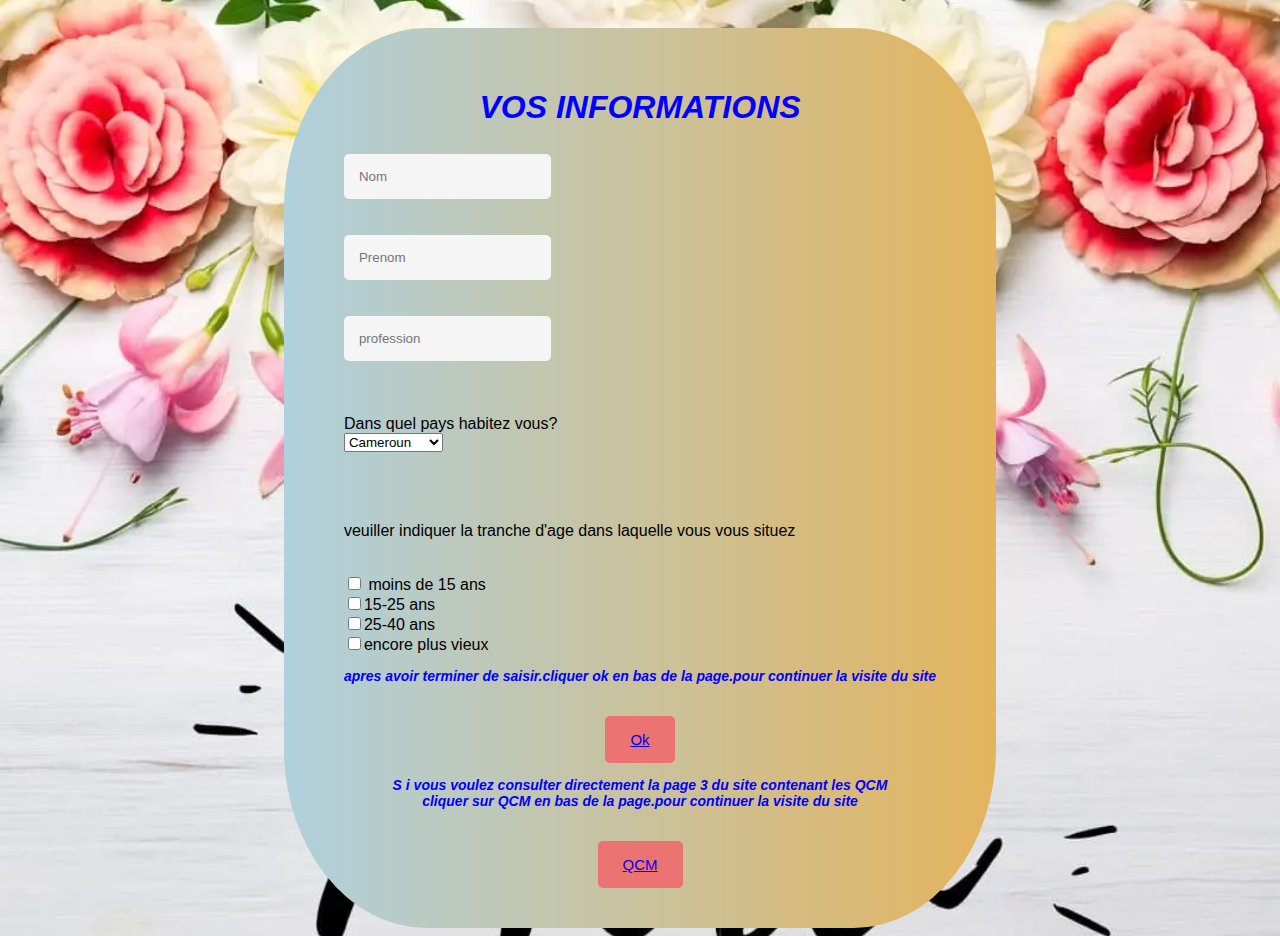
<file: index.html>
<!DOCTYPE html>
<html lang="en">
<head>
    <meta charset="UTF-8">
    <meta name="viewport" content="width= , initial-scale=1.0">
    <link rel="stylesheet" href="index.css">
    <title>Document</title>
</head>
<!-- creation d'un formulaire -->
<body>
    <form>
        <h1> <i>VOS INFORMATIONS</i></h1>
        <div class="social-media">
    
        
        </div>
        <p class="choose-email"></p>
        <div class="inputs">
            <input type="Nom" placeholder="Nom"><br><br>
           <br>
           <input type="Prenom" placeholder="Prenom"><br><br><br>
            <input type="profession" placeholder="profession">
        </div><br><br><br>
        <label for="pays">Dans quel pays habitez vous?</label><br>
        <select name="pays"id=pays>
            <option value="Cameroun">Cameroun</option>
            <option value="congo">congo</option>
            <option value="benin">benin</option>
            <option value="mozambique">mozambique</option>
            <option value="Nigeria">Nigeria</option>
        </select><br><br><br>
         <br/> <p>veuiller indiquer la tranche d'age dans laquelle vous vous situez</p><br>
         <input type="checkbox"name="age"values="moins15" id="moins15"/><label for="moins15"> moins de 15 ans</label></br>
         <input type="checkbox" name="age"values="medium 15-25" id="medium 15-25"/><label for="medium 15-25">15-25 ans</label></br>
         <input type="checkbox" name="age"values="25-40" id="25-40"/><label for="25-40">25-40 ans</label></br>
         <input type="checkbox" name="age"values="plus 40" id="plus 40"/><label for="plus 40">encore plus vieux</label></br>
        <p class="inscription"><strong><i> apres avoir terminer <span>de saisir</span>.cliquer <span>ok </span>en bas de la page.pour continuer la visite du site</i></strong></p>
        <div align="center"><br>
            
            <button><a href="tableau.html">Ok</a></button>
            <p class="inscription"><strong><i> S i vous voulez consulter directement la page 3 du site contenant les QCM  <br>cliquer sur QCM en bas de la page.pour continuer la visite du site</i></strong></p>
            <div align="center"><br>
                
                <button><a href="page3.html">QCM</a></button>
        </div>
        
       
    </form>
</body>
</html>
</file>
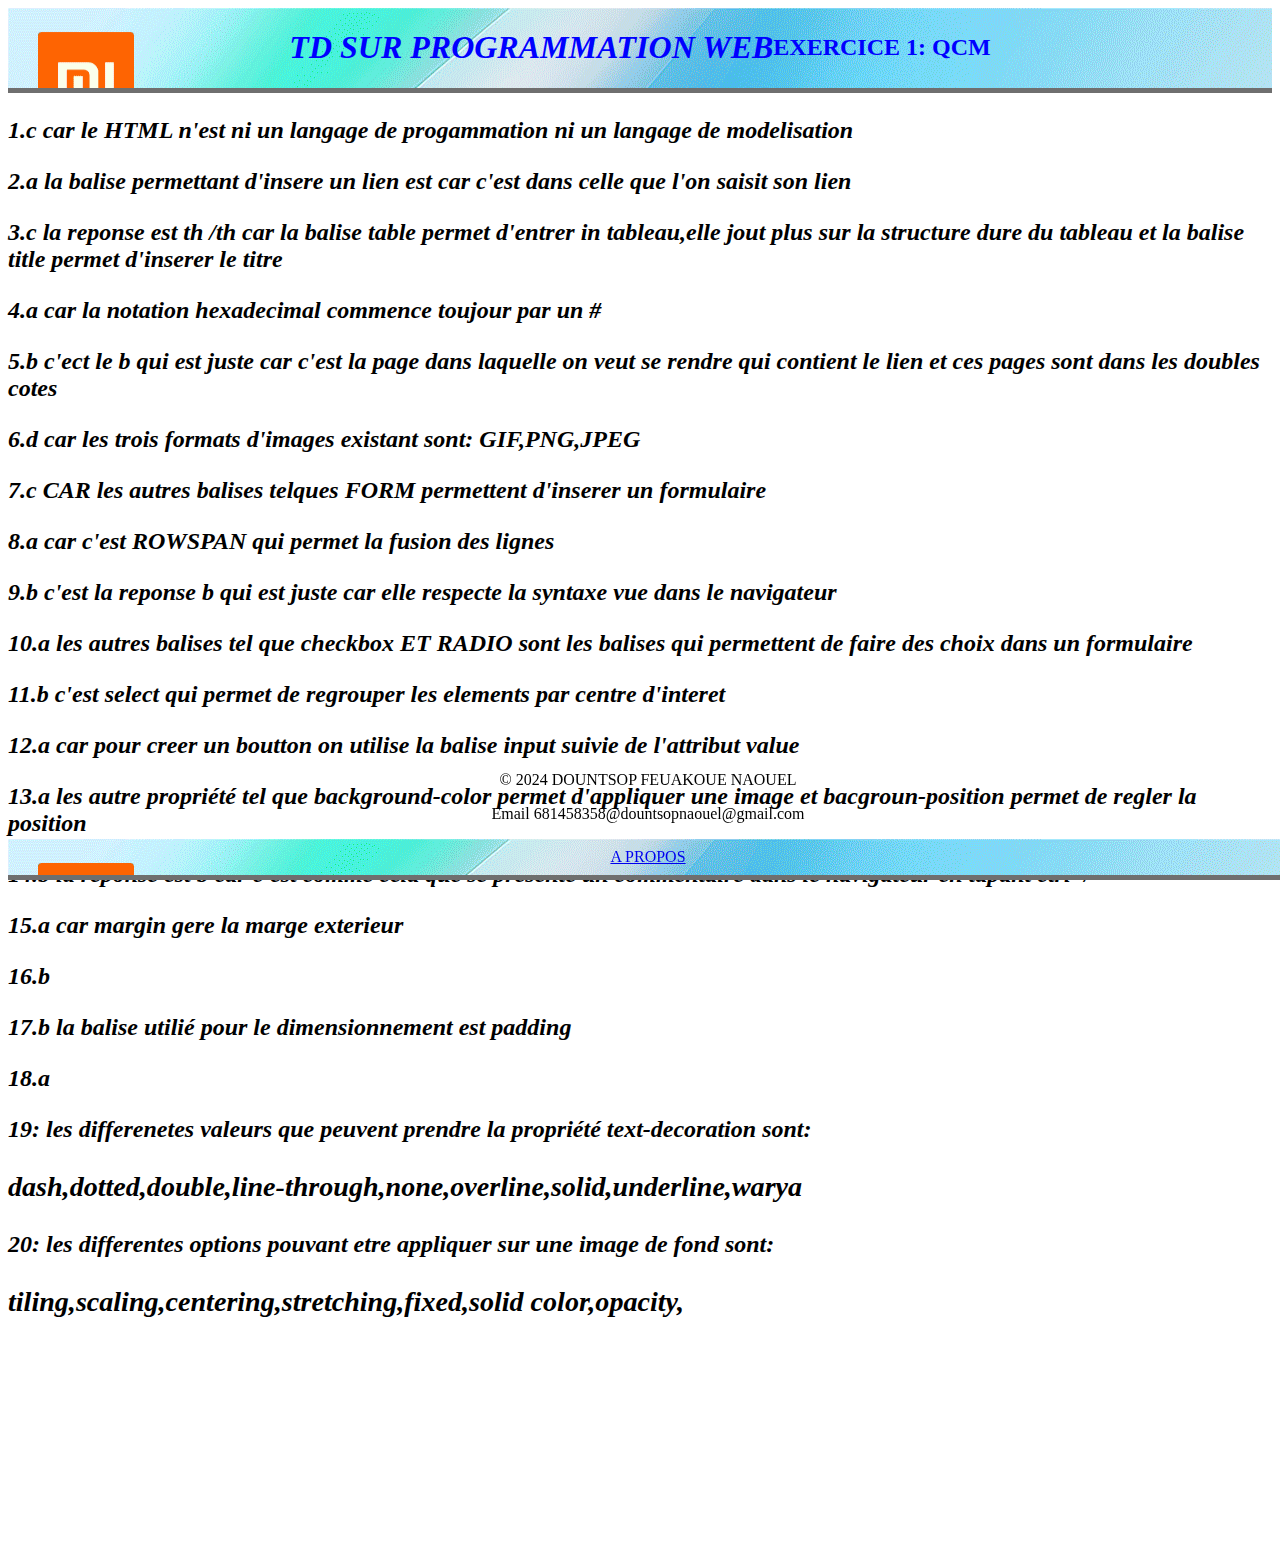
<file: page3.html>
<!DOCTYPE html>
<html lang="en">
<head>
    <meta charset="UTF-8">
    <meta name="viewport" content="width=device-width, initial-scale=1.0">
    <link rel="stylesheet" href="page3.css">
    <title>Document</title>
</head>
<body>
    <nav>
    <p class="titre"><h1><I>TD SUR PROGRAMMATION WEB</I></h1></p>
    <H2>EXERCICE 1: QCM</H2>
</nav>
<h2><i>
    <P>1.c car le HTML n'est ni un langage de progammation ni un langage de modelisation</P>
    <P>2.a  la balise permettant d'insere un lien est <a> car c'est dans celle que l'on saisit son lien</P>
    <P>3.c  la reponse est th /th car la balise table permet d'entrer in tableau,elle jout plus sur la structure dure du tableau et la balise title permet d'inserer le titre</P>
    <P>4.a  car la notation hexadecimal commence toujour par un #</P>
    <P>5.b  c'ect le b qui est juste car c'est la page dans laquelle on veut se rendre qui contient le lien et ces pages sont dans les doubles cotes </P>
    <P>6.d  car les trois formats d'images existant sont: GIF,PNG,JPEG  </P>
    <P>7.c  CAR les autres balises telques FORM permettent d'inserer un formulaire</P>
    <P>8.a  car c'est ROWSPAN qui permet la fusion des lignes</P>
    <P>9.b  c'est la reponse b qui est juste car elle respecte la syntaxe vue dans le navigateur</P>
    <P>10.a  les autres balises tel que checkbox ET RADIO  sont les balises qui permettent de faire des choix dans un formulaire</P>
    <P>11.b  c'est select qui permet de regrouper les elements par centre d'interet</P>
    <P>12.a  car pour creer un boutton on utilise la balise input suivie de l'attribut value</P>
    <P>13.a  les autre propriété tel que background-color permet d'appliquer une image et bacgroun-position permet de regler la position</P>
    <P>14.b  la reponse est b car c'est comme cela que se presente un commentaire dans le navigateur en tapant ctrl+/</P>
    <P>15.a  car margin gere la marge exterieur</P>
    <P>16.b  </P>
    <P>17.b  la balise utilié pour le dimensionnement est padding</P>
    <P>18.a</P>
    <P>19: les differenetes valeurs que peuvent prendre la propriété text-decoration sont:<h3>dash,dotted,double,line-through,none,overline,solid,underline,warya</h3></text-decoration></P>
    <P>20: les differentes options pouvant etre appliquer sur une image de fond sont:<h3>tiling,scaling,centering,stretching,fixed,solid color,opacity,</h3></P>
</i></h2>
    </h2><br><br><br><br><br><br><br<br><br><br><br><br><br>
    <footer>
        <p>&copy; 2024 DOUNTSOP FEUAKOUE NAOUEL </p>
        <P>Email 681458358@dountsopnaouel@gmail.com</P>
       <nav>
            <a href="index.html">A PROPOS</a><br><br>
            <a href="#"></a>
        
        </nav>
    </footer>
</body>
</html>
</file>
<file: index.css>
body{
    background: url(zr.webp) no-repeat fixed center/cover;
    display: flex;
    justify-content: center;
    align-items:center ;
    font-family: "ROBOTO",sans-serif;
}
form {
    margin-top: 20px;
    padding:40px 60px ;
     border-radius:20% ;
     min-width: 300px;
    background:linear-gradient(to left,
     rgb(228, 180, 93),
    rgb(175, 208, 221)
    );
    -webkit-background-clip:text
    color: transparent;

     
}
form  h1{
    color:blue;  
    text-align: center;
}
form .social-media{
    margin-top: -10px;
    display: flex;
    flex-wrap: wrap;
    justify-content: center;
}
form.social-media{
    margin-left:10px;
    border: 1px solid ;
    border-radius: 100%;
    width: 20px;
    text-align: center;
    cursor: pointer;
}
form p.choose-email{
    text-align: center;
}
form.inputs{
    margin-left: 20px;
    align-items: center;
    display: flex;
    flex-direction:column;
}
input[type="email"], input[type="profession"], input[type="Nom"], input[type="Prenom"]{
    padding: 15px;
    border-radius:5px ;
    border: none;
    background-color:#f5f5f5;
    margin button: 15px;
}
form p.inscription{
    font-size: 14px;
    margin-button: 20px;
    color: blue;
}
form p.inscription span {
    color:black
    font-size: 20px;
}
form button{
    padding: 15px 25px;
    border: none;
    border-radius: 5px;
    font-size :15px;
    color:#fff;
    background-color: #eb7371;
    outline: none;
    cursor:pointer ;
    list-style: none;
}
</file>
<file: page3.css>
footer{
    text-align: center;
    padding: 20px 0;
    position: fixed;
    bottom: 0;
    width: 100%;

}
body{
    
    
    }
    nav{
        display: flex;
        flex-wrap: wrap;
        justify-content: center;
        align-items: center;
        border-bottom: 5px solid #6f6f6f;
        color: blue;
        height: 15%;
        background: url(arriere.gif) ;
    }
</file>
